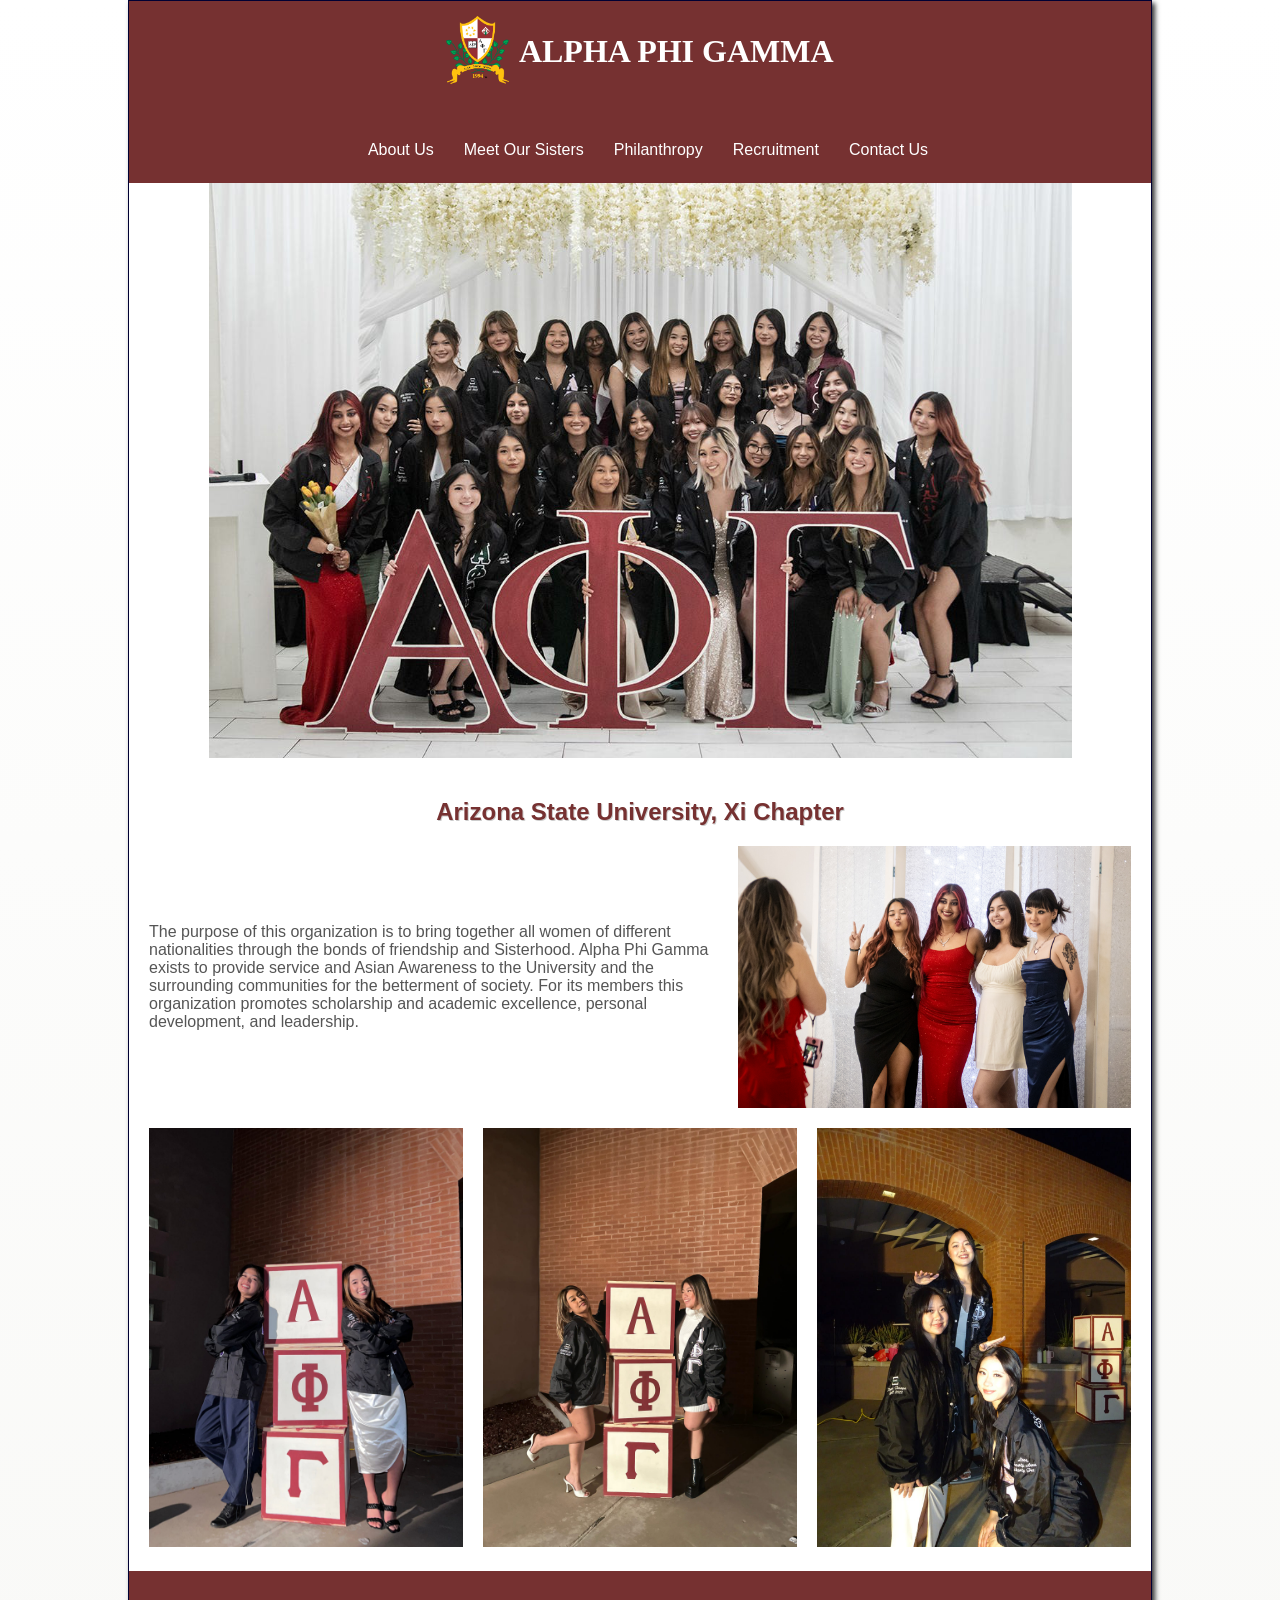
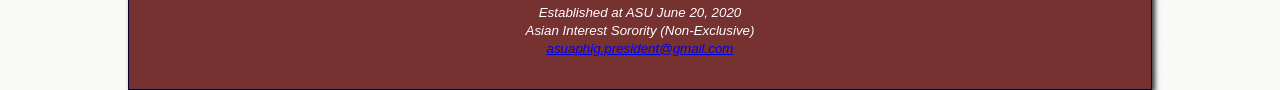
<file: index.html>
<!DOCTYPE html>
<html lang="en">
<head>
    <meta charset="UTF-8">
    <meta name="viewport" content="width=device-width, initial-scale=1.0">
    <link rel="stylesheet" href="aphig.css">
    <title>Home</title>
</head>
<body>
    <div id="wrapper">
        <header>
            <a href="index.html">
                <img src="image2.png" alt="Alpha Phi Gamma Logo">
                <h1>ALPHA PHI GAMMA</h1>
            </a>
        </header>
        <nav>
            <ul>
                <li><a href="about.html">About Us</a></li>
                <li><a href="sisters.html">Meet Our Sisters</a></li>
                <li><a href="philo.html">Philanthropy</a></li>
                <li><a href="join.html">Recruitment</a></li>
                <li><a href="contact.html">Contact Us</a></li>
            </ul>
        </nav>
        <div class="hero" id="homehero"></div>
        <main>
            <h2 class="center-text">Arizona State University, Xi Chapter</h2>
            <div class="purpose-section">
                <div class="purpose-text">
                    <ul>
                        <li>The purpose of this organization is to bring together all women of different nationalities through the bonds of friendship and Sisterhood. Alpha Phi Gamma exists to provide service and Asian Awareness to the University and the surrounding communities for the betterment of society. For its members this organization promotes scholarship and academic excellence, personal development, and leadership.</li>
                    </ul>
                </div>
                <img src="image1.png" alt="Purpose Image" class="purpose-image">
            </div>
            <div class="additional-images">
                <a href="about.html"><img src="image3.png" alt="About Us"></a>
                <a href="philo.html"><img src="image4.png" alt="Philanthropy"></a>
                <a href="join.html"><img src="image5.png" alt="Recruitment"></a>
            </div>
        </main>
        <footer>
            <small><i>Established at ASU June 20, 2020</i></small><br>
            <small><i>Asian Interest Sorority (Non-Exclusive)</i></small><br>
            <small><i><a href="mailto:asuaphig.president@gmail.com">asuaphig.president@gmail.com</a></i></small>
        </footer>
    </div>
</body>
</html>
</file>
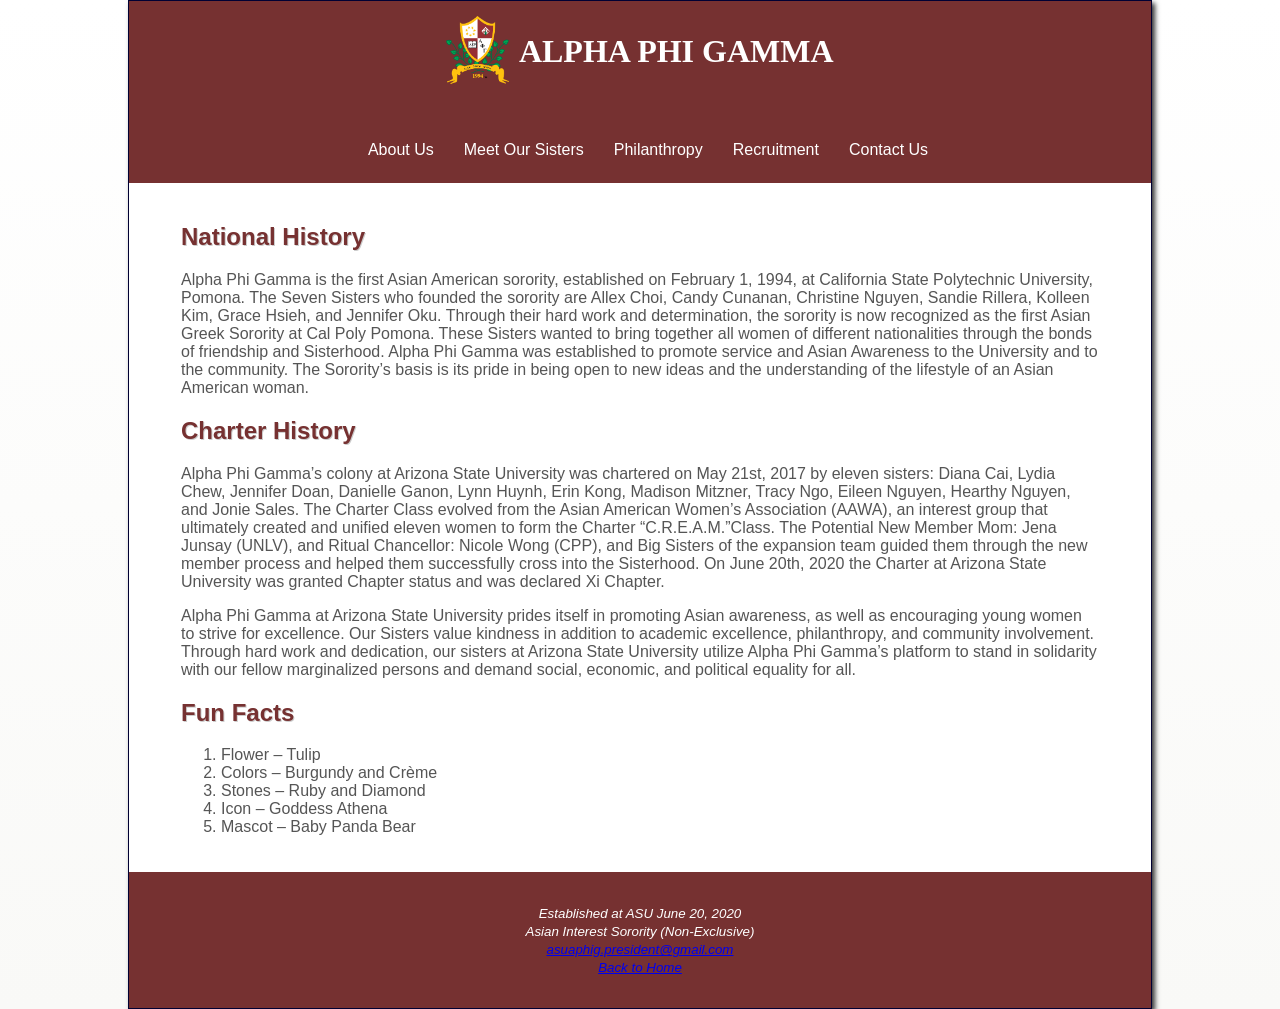
<file: about.html>
<!DOCTYPE html>
<html lang="en">
<head>
    <meta charset="UTF-8">
    <meta name="viewport" content="width=device-width, initial-scale=1.0">
    <meta name="description" content="Welcome to Alpha Phi Gamma at Arizona State University. Learn about our sisterhood, philanthropy, and how to join us.">
    <link rel="stylesheet" href="aphig.css">
    <title>About Us</title>
</head>
<body class="about">
    <div id="wrapper">
        <header>
            <a href="home.html">
                <img src="image2.png" alt="Alpha Phi Gamma Logo">
                <h1>ALPHA PHI GAMMA</h1>
            </a>
        </header>
        <nav>
            <ul>
                <li><a href="about.html">About Us</a></li>
                <li><a href="sisters.html">Meet Our Sisters</a></li>
                <li><a href="philo.html">Philanthropy</a></li>
                <li><a href="join.html">Recruitment</a></li>
                <li><a href="contact.html">Contact Us</a></li>
            </ul>
        </nav>
        <main>
            <section class="national-history-section">
                <div class="national-history-text">
                    <h2>National History</h2>
                    <p>Alpha Phi Gamma is the first Asian American sorority, established on February 1, 1994, at California State Polytechnic University, Pomona. The Seven Sisters who founded the sorority are Allex Choi, Candy Cunanan, Christine Nguyen, Sandie Rillera, Kolleen Kim, Grace Hsieh, and Jennifer Oku. Through their hard work and determination, the sorority is now recognized as the first Asian Greek Sorority at Cal Poly Pomona. These Sisters wanted to bring together all women of different nationalities through the bonds of friendship and Sisterhood. Alpha Phi Gamma was established to promote service and Asian Awareness to the University and to the community. The Sorority’s basis is its pride in being open to new ideas and the understanding of the lifestyle of an Asian American woman.</p>
            </section>
            <section class="charter-history-section">
                <h2>Charter History</h2>
                <p>Alpha Phi Gamma’s colony at Arizona State University was chartered on May 21st, 2017 by eleven sisters: Diana Cai, Lydia Chew, Jennifer Doan, Danielle Ganon, Lynn Huynh, Erin Kong, Madison Mitzner, Tracy Ngo, Eileen Nguyen, Hearthy Nguyen, and Jonie Sales. The Charter Class evolved from the Asian American Women’s Association (AAWA), an interest group that ultimately created and unified eleven women to form the Charter “C.R.E.A.M.”Class. The Potential New Member Mom: Jena Junsay (UNLV), and Ritual Chancellor: Nicole Wong (CPP), and Big Sisters of the expansion team guided them through the new member process and helped them successfully cross into the Sisterhood. On June 20th, 2020 the Charter at Arizona State University was granted Chapter status and was declared Xi Chapter.</p>
                <p>Alpha Phi Gamma at Arizona State University prides itself in promoting Asian awareness, as well as encouraging young women to strive for excellence. Our Sisters value kindness in addition to academic excellence, philanthropy, and community involvement. Through hard work and dedication, our sisters at Arizona State University utilize Alpha Phi Gamma’s platform to stand in solidarity with our fellow marginalized persons and demand social, economic, and political equality for all.</p>
            </section>
            <section class="fun-facts-section">
                <h2>Fun Facts</h2>
                <ol>
                    <li>Flower – Tulip</li>
                    <li>Colors – Burgundy and Crème</li>
                    <li>Stones – Ruby and Diamond</li>
                    <li>Icon – Goddess Athena</li>
                    <li>Mascot – Baby Panda Bear</li>
                </ol>
            </section>
        </main>
        <footer>
            <small><i>Established at ASU June 20, 2020</i></small><br>
            <small><i>Asian Interest Sorority (Non-Exclusive)</i></small><br>
            <small><i><a href="mailto:asuaphig.president@gmail.com">asuaphig.president@gmail.com</a></i></small><br>
            <small><i><a href="home.html">Back to Home</a></i></small>
        </footer>
    </div>
</body>
</html>
</file>
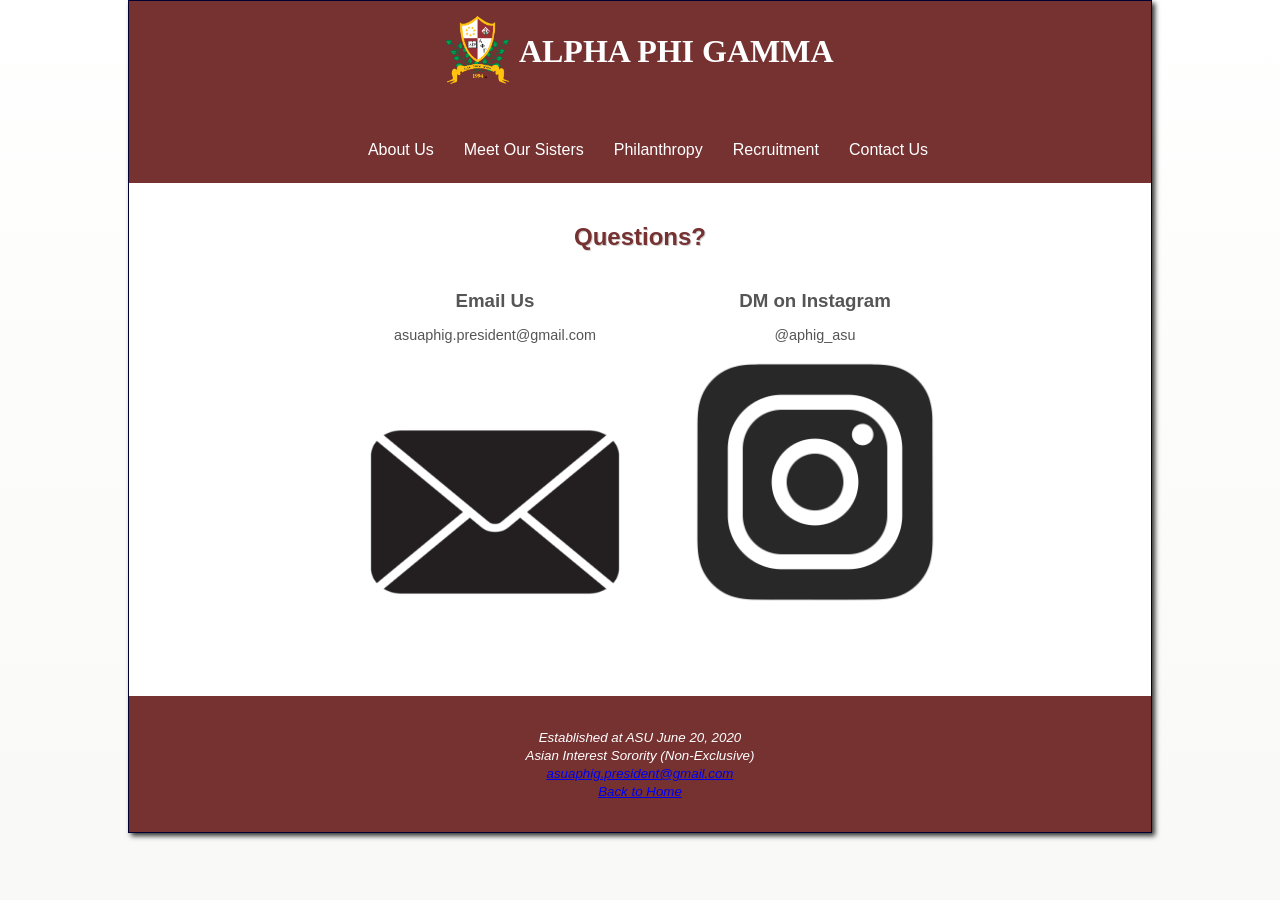
<file: contact.html>
<!DOCTYPE html>
<html lang="en">
<head>
    <meta charset="UTF-8">
    <meta name="viewport" content="width=device-width, initial-scale=1.0">
    <meta name="description" content="Get in touch with Alpha Phi Gamma at Arizona State University. Contact us via email or follow us on Instagram.">
    <link rel="stylesheet" href="aphig.css">
    <link rel="stylesheet" href="contact.css">
    <title>Contact Us</title>
</head>
<body class="contact">
    <div id="wrapper">
        <header>
            <a href="home.html">
                <img src="image2.png" alt="Alpha Phi Gamma Logo">
                <h1>ALPHA PHI GAMMA</h1>
            </a>
        </header>
        <nav>
            <ul>
                <li><a href="about.html">About Us</a></li>
                <li><a href="sisters.html">Meet Our Sisters</a></li>
                <li><a href="philo.html">Philanthropy</a></li>
                <li><a href="join.html">Recruitment</a></li>
                <li><a href="contact.html">Contact Us</a></li>
            </ul>
        </nav>
        <main>
            <section class="contact-section">
                <h2>Questions?</h2>
                <div class="contact-links">
                    <div class="contact-item">
                        <h3>Email Us</h3>
                        <p>asuaphig.president@gmail.com</p>
                        <a href="mailto:asuaphig.president@gmail.com" target="_blank">
                            <img src="email.png" alt="Email">
                        </a>
                    </div>
                    <div class="contact-item">
                        <h3>DM on Instagram</h3>
                        <p>@aphig_asu</p>
                        <a href="https://www.instagram.com/aphig_asu/" target="_blank">
                            <img src="insta.png" alt="Instagram">
                        </a>
                    </div>
                </div>
            </section>
        </main>
        <footer>
            <small><i>Established at ASU June 20, 2020</i></small><br>
            <small><i>Asian Interest Sorority (Non-Exclusive)</i></small><br>
            <small><i><a href="mailto:asuaphig.president@gmail.com">asuaphig.president@gmail.com</a></i></small><br>
            <small><i><a href="home.html">Back to Home</a></i></small>
        </footer>
    </div>
</body>
</html>
</file>
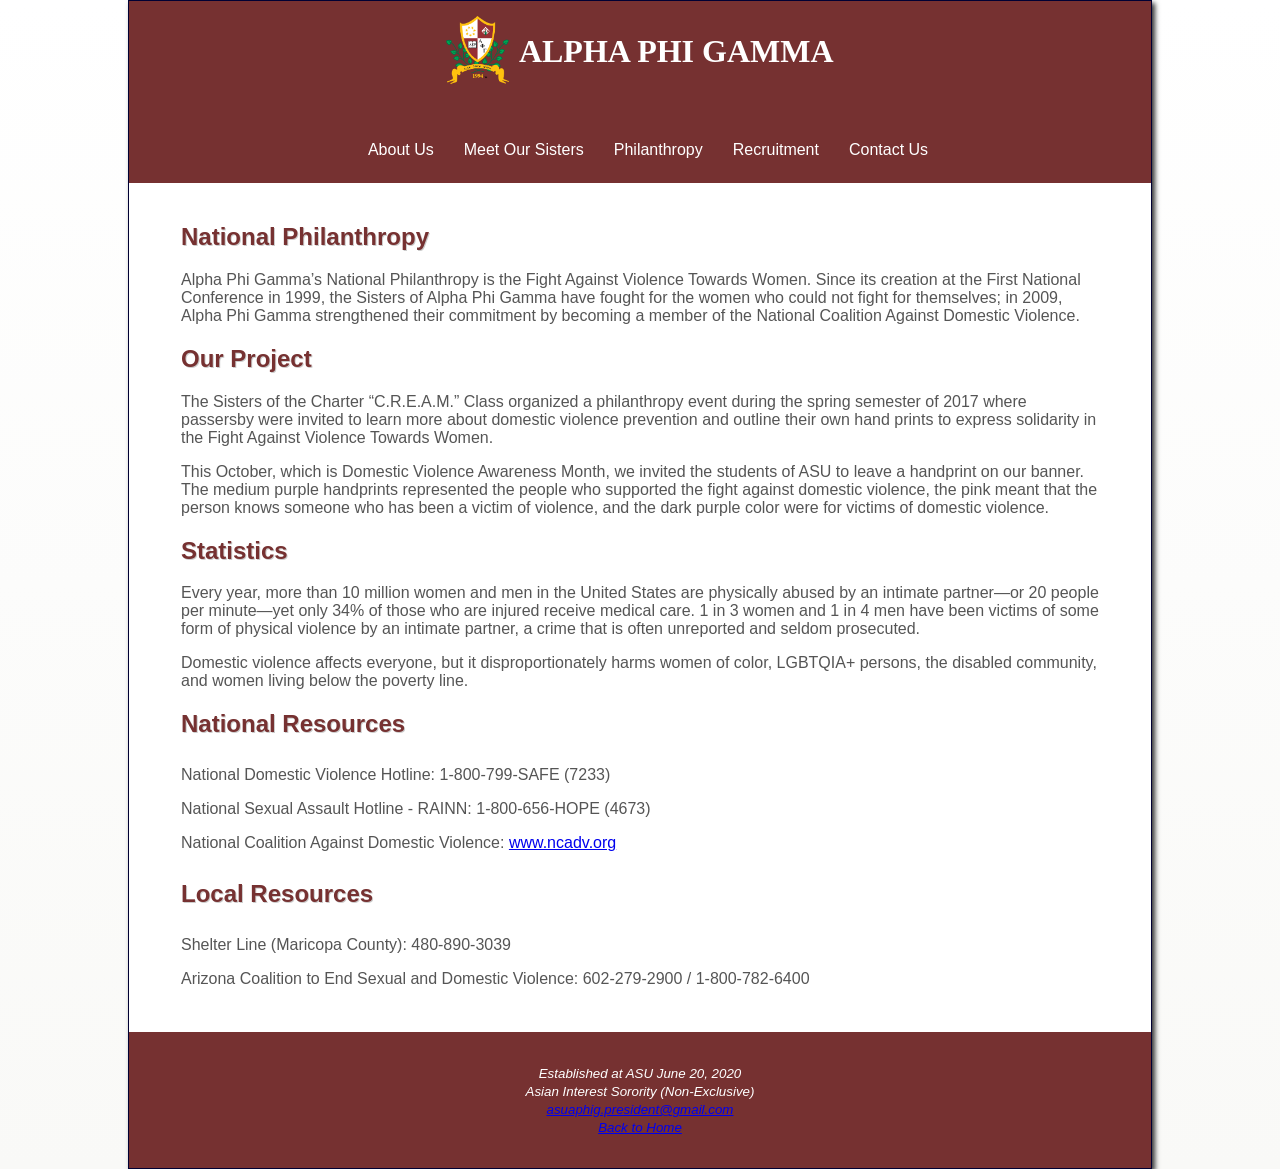
<file: philo.html>
<!DOCTYPE html>
<html lang="en">
<head>
    <meta charset="UTF-8">
    <meta name="viewport" content="width=device-width, initial-scale=1.0">
    <meta name="description" content="Learn about the philanthropic efforts of Alpha Phi Gamma at Arizona State University. Discover our mission and how we contribute to our community.">
    <link rel="stylesheet" href="aphig.css">
    <title>Philanthropy</title>
</head>
<body class="philo">
    <div id="wrapper">
        <header>
            <a href="home.html">
                <img src="image2.png" alt="Alpha Phi Gamma Logo">
                <h1>ALPHA PHI GAMMA</h1>
            </a>
        </header>
        <nav>
            <ul>
                <li><a href="about.html">About Us</a></li>
                <li><a href="sisters.html">Meet Our Sisters</a></li>
                <li><a href="philo.html">Philanthropy</a></li>
                <li><a href="join.html">Recruitment</a></li>
                <li><a href="contact.html">Contact Us</a></li>
            </ul>
        </nav>
        <main>
            <section class="philo-section">
                <h2>National Philanthropy</h2>
                <p>Alpha Phi Gamma’s National Philanthropy is the Fight Against Violence Towards Women. Since its creation at the First National Conference in 1999, the Sisters of Alpha Phi Gamma have fought for the women who could not fight for themselves; in 2009, Alpha Phi Gamma strengthened their commitment by becoming a member of the National Coalition Against Domestic Violence.</p>
            </section>
            <section class="philo-section">
                <h2>Our Project</h2>
                <p>The Sisters of the Charter “C.R.E.A.M.” Class organized a philanthropy event during the spring semester of 2017 where passersby were invited to learn more about domestic violence prevention and outline their own hand prints to express solidarity in the Fight Against Violence Towards Women.</p>
                <p>This October, which is Domestic Violence Awareness Month, we invited the students of ASU to leave a handprint on our banner. The medium purple handprints represented the people who supported the fight against domestic violence, the pink meant that the person knows someone who has been a victim of violence, and the dark purple color were for victims of domestic violence.</p>
            </section>
        </section>
        <section class="philo-section">
            <h2>Statistics</h2>
            <p>Every year, more than 10 million women and men in the United States are physically abused by an intimate partner—or 20 people per minute—yet only 34% of those who are injured receive medical care. 1 in 3 women and 1 in 4 men have been victims of some form of physical violence by an intimate partner, a crime that is often unreported and seldom prosecuted.</p>
            <p>Domestic violence affects everyone, but it disproportionately harms women of color, LGBTQIA+ persons, the disabled community, and women living below the poverty line.</p>
        </section>
            <section class="philo-section">
                <h2>National Resources</h2>
                <ul>
                    <li>National Domestic Violence Hotline: 1-800-799-SAFE (7233)</li>
                    <li>National Sexual Assault Hotline - RAINN: 1-800-656-HOPE (4673)</li>
                    <li>National Coalition Against Domestic Violence: <a href="https://www.ncadv.org/" target="_blank">www.ncadv.org</a></li>
                </ul>
            </section>
            <section class="philo-section">
                <h2>Local Resources</h2>
                <ul>
                    <li>Shelter Line (Maricopa County): 480-890-3039</li>
                    <li>Arizona Coalition to End Sexual and Domestic Violence: 602-279-2900 / 1-800-782-6400</li>
                </ul>
        </main>
        <footer>
            <small><i>Established at ASU June 20, 2020</i></small><br>
            <small><i>Asian Interest Sorority (Non-Exclusive)</i></small><br>
            <small><i><a href="mailto:asuaphig.president@gmail.com">asuaphig.president@gmail.com</a></i></small><br>
            <small><i><a href="home.html">Back to Home</a></i></small>
        </footer>
    </div>
</body>
</html>
</file>
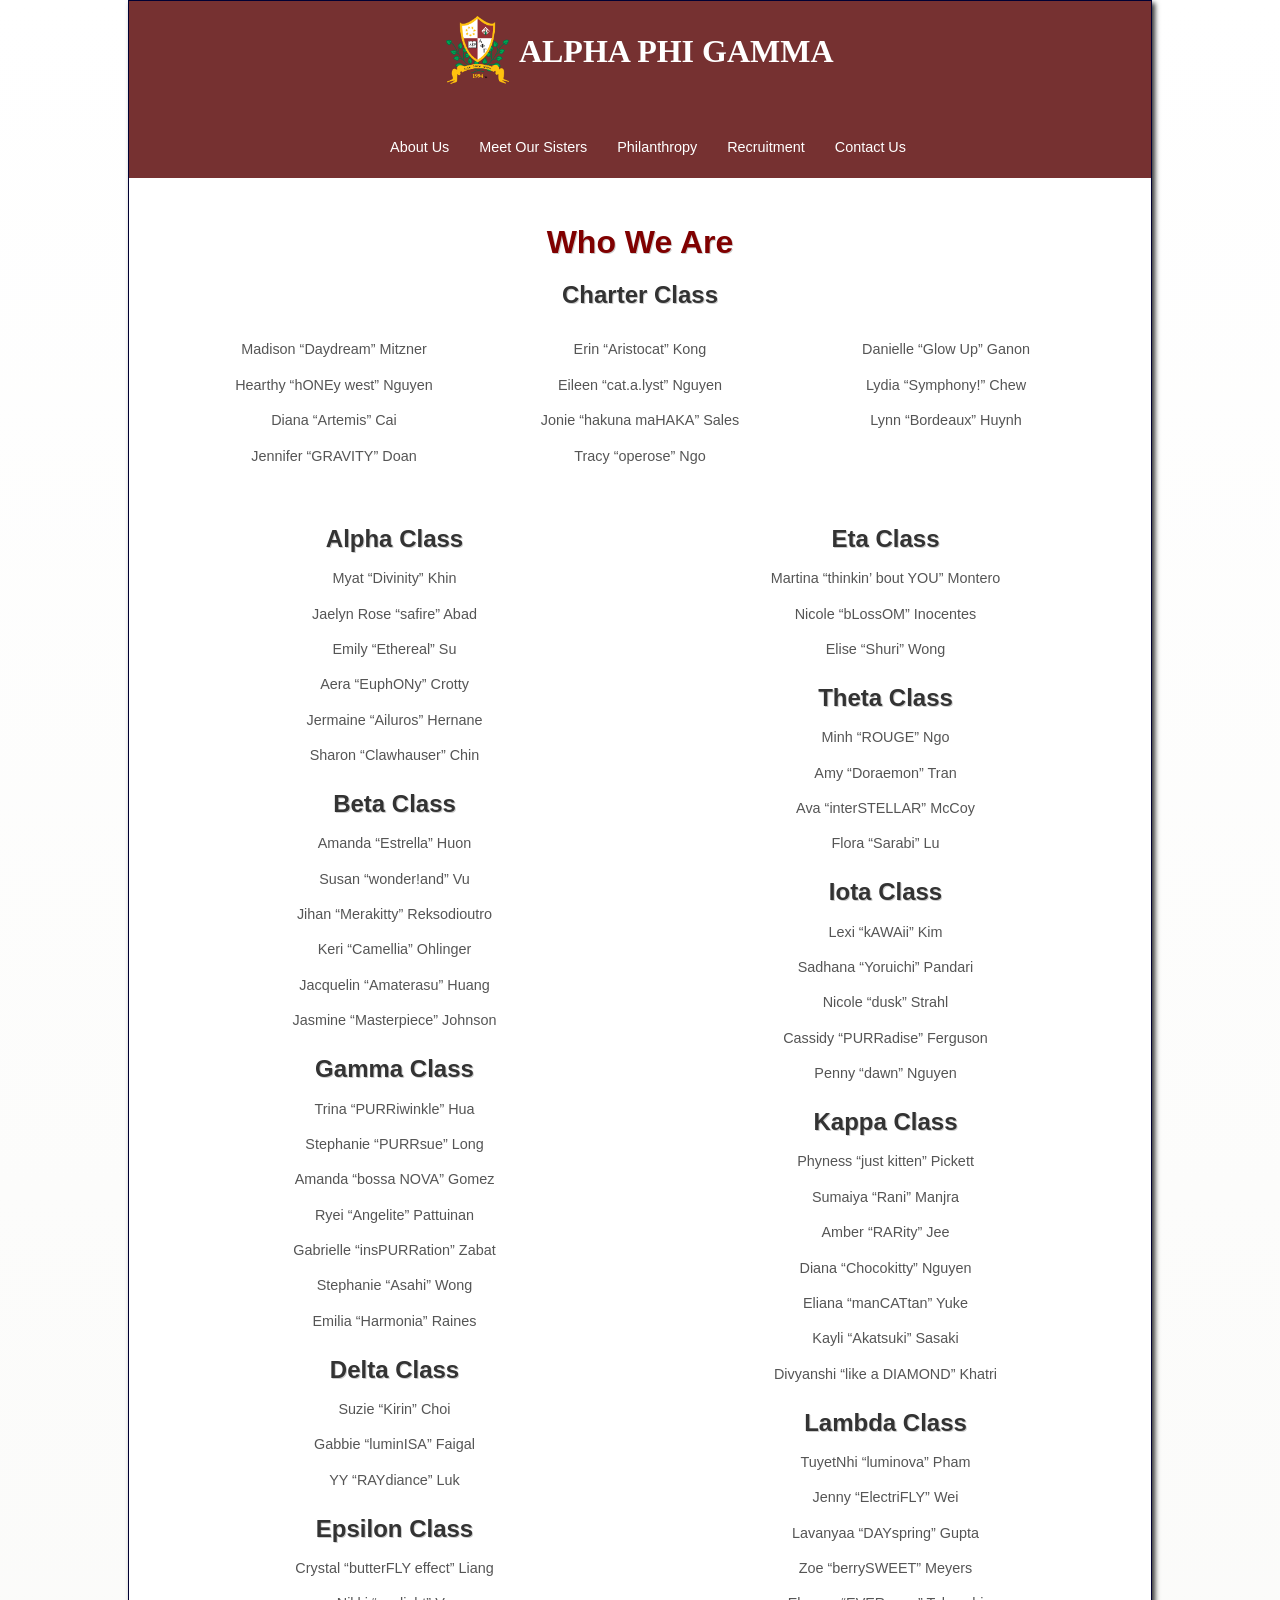
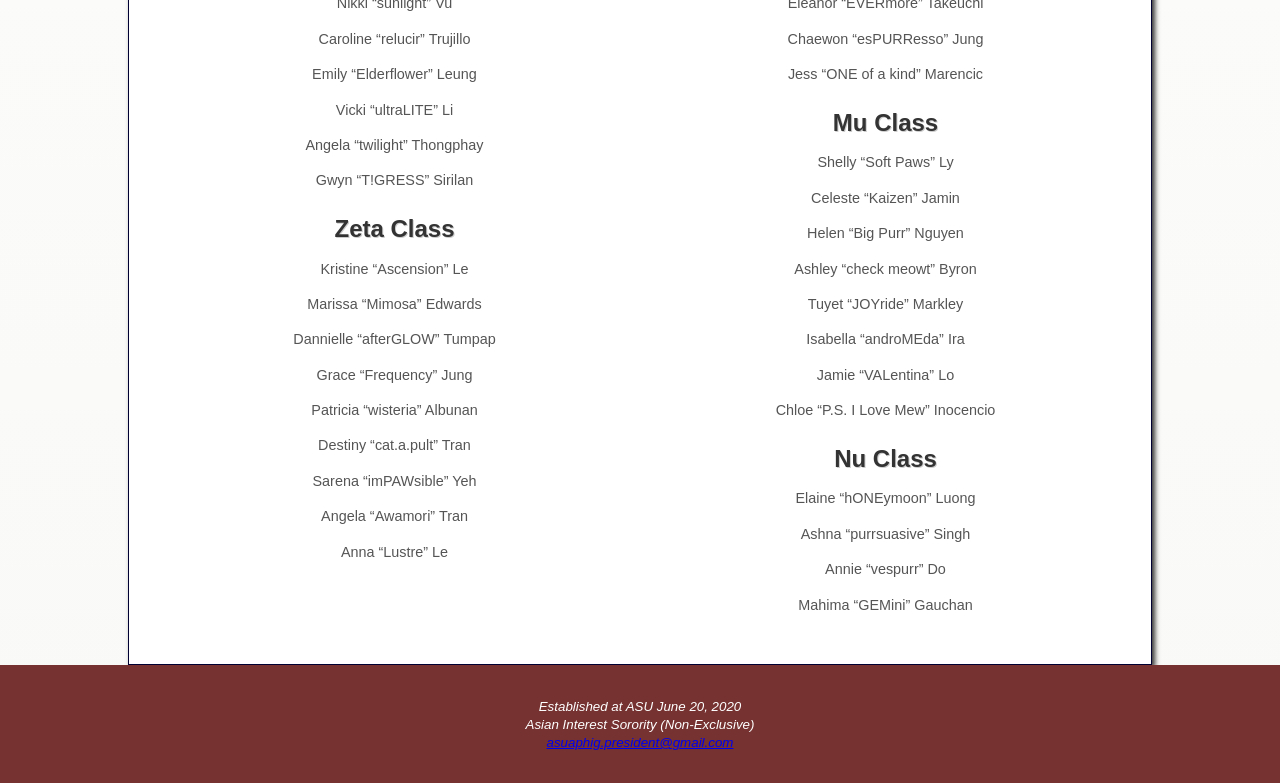
<file: sisters.html>
<!DOCTYPE html>
<html lang="en">
<head>
    <meta charset="UTF-8">
    <meta name="viewport" content="width=device-width, initial-scale=1.0">
    <meta name="description" content="Meet the sisters of Alpha Phi Gamma at Arizona State University. Learn about our members and their contributions.">
    <link rel="stylesheet" href="aphig.css">
    <link rel="stylesheet" href="sisters.css">
    <title>Meet Our Sisters</title>
</head>
<body>
    <div id="wrapper">
        <header>
            <a href="index.html">
                <img src="image2.png" alt="Alpha Phi Gamma Logo">
                <h1>ALPHA PHI GAMMA</h1>
            </a>
        </header>
        <nav>
            <ul>
                <li><a href="about.html">About Us</a></li>
                <li><a href="sisters.html">Meet Our Sisters</a></li>
                <li><a href="philo.html">Philanthropy</a></li>
                <li><a href="join.html">Recruitment</a></li>
                <li><a href="contact.html">Contact Us</a></li>
            </ul>
        </nav>
        <main>
            <section class="sisters-section">
                <h2 class="title">Who We Are</h2>
                <h2>Charter Class</h2>
                <div class="three-columns">
                    <div class="column">
                        <ul>
                            <li>Madison “Daydream” Mitzner</li>
                            <li>Hearthy “hONEy west” Nguyen</li>
                            <li>Diana “Artemis” Cai</li>
                            <li>Jennifer “GRAVITY” Doan</li>
                        </ul>
                    </div>
                    <div class="column">
                        <ul>
                            <li>Erin “Aristocat” Kong</li>
                            <li>Eileen “cat.a.lyst” Nguyen</li>
                            <li>Jonie “hakuna maHAKA” Sales</li>
                            <li>Tracy “operose” Ngo</li>
                        </ul>
                    </div>
                    <div class="column">
                        <ul>
                            <li>Danielle “Glow Up” Ganon</li>
                            <li>Lydia “Symphony!” Chew</li>
                            <li>Lynn “Bordeaux” Huynh</li>
                        </ul>
                    </div>
                </div>
            </section>
                <div class="two-columns">
                    <div class="column">
                        <h2>Alpha Class</h2>
                        <ul>
                            <li>Myat “Divinity” Khin</li>
                            <li>Jaelyn Rose “safire” Abad</li>
                            <li>Emily “Ethereal” Su</li>
                            <li>Aera “EuphONy” Crotty</li>
                            <li>Jermaine “Ailuros” Hernane</li>
                            <li>Sharon “Clawhauser” Chin</li>
                        </ul>

                        <h2>Beta Class</h2>
                        <ul>
                            <li>Amanda “Estrella” Huon</li>
                            <li>Susan “wonder!and” Vu</li>
                            <li>Jihan “Merakitty” Reksodioutro</li>
                            <li>Keri “Camellia” Ohlinger</li>
                            <li>Jacquelin “Amaterasu” Huang</li>
                            <li>Jasmine “Masterpiece” Johnson</li>
                        </ul>

                        <h2>Gamma Class</h2>
                        <ul>
                            <li>Trina “PURRiwinkle” Hua</li>
                            <li>Stephanie “PURRsue” Long</li>
                            <li>Amanda “bossa NOVA” Gomez</li>
                            <li>Ryei “Angelite” Pattuinan</li>
                            <li>Gabrielle “insPURRation” Zabat</li>
                            <li>Stephanie “Asahi” Wong</li>
                            <li>Emilia “Harmonia” Raines</li>
                        </ul>

                        <h2>Delta Class</h2>
                        <ul>
                            <li>Suzie “Kirin” Choi</li>
                            <li>Gabbie “luminISA” Faigal</li>
                            <li>YY “RAYdiance” Luk</li>
                        </ul>

                        <h2>Epsilon Class</h2>
                        <ul>
                            <li>Crystal “butterFLY effect” Liang</li>
                            <li>Nikki “sunlight” Vu</li>
                            <li>Caroline “relucir” Trujillo</li>
                            <li>Emily “Elderflower” Leung</li>
                            <li>Vicki “ultraLITE” Li</li>
                            <li>Angela “twilight” Thongphay</li>
                            <li>Gwyn “T!GRESS” Sirilan</li>
                        </ul>

                        <h2>Zeta Class</h2>
                        <ul>
                            <li>Kristine “Ascension” Le</li>
                            <li>Marissa “Mimosa” Edwards</li>
                            <li>Dannielle “afterGLOW” Tumpap</li>
                            <li>Grace “Frequency” Jung</li>
                            <li>Patricia “wisteria” Albunan</li>
                            <li>Destiny “cat.a.pult” Tran</li>
                            <li>Sarena “imPAWsible” Yeh</li>
                            <li>Angela “Awamori” Tran</li>
                            <li>Anna “Lustre” Le</li>
                        </ul>
                    </div>

                    <div class="column">
                        <h2>Eta Class</h2>
                        <ul>
                            <li>Martina “thinkin’ bout YOU” Montero</li>
                            <li>Nicole “bLossOM” Inocentes</li>
                            <li>Elise “Shuri” Wong</li>
                        </ul>

                        <h2>Theta Class</h2>
                        <ul>
                            <li>Minh “ROUGE” Ngo</li>
                            <li>Amy “Doraemon” Tran</li>
                            <li>Ava “interSTELLAR” McCoy</li>
                            <li>Flora “Sarabi” Lu</li>
                        </ul>

                        <h2>Iota Class</h2>
                        <ul>
                            <li>Lexi “kAWAii” Kim</li>
                            <li>Sadhana “Yoruichi” Pandari</li>
                            <li>Nicole “dusk” Strahl</li>
                            <li>Cassidy “PURRadise” Ferguson</li>
                            <li>Penny “dawn” Nguyen</li>
                        </ul>

                        <h2>Kappa Class</h2>
                        <ul>
                            <li>Phyness “just kitten” Pickett</li>
                            <li>Sumaiya “Rani” Manjra</li>
                            <li>Amber “RARity” Jee</li>
                            <li>Diana “Chocokitty” Nguyen</li>
                            <li>Eliana “manCATtan” Yuke</li>
                            <li>Kayli “Akatsuki” Sasaki</li>
                            <li>Divyanshi “like a DIAMOND” Khatri</li>
                        </ul>

                        <h2>Lambda Class</h2>
                        <ul>
                            <li>TuyetNhi “luminova” Pham</li>
                            <li>Jenny “ElectriFLY” Wei</li>
                            <li>Lavanyaa “DAYspring” Gupta</li>
                            <li>Zoe “berrySWEET” Meyers</li>
                            <li>Eleanor “EVERmore” Takeuchi</li>
                            <li>Chaewon “esPURResso” Jung</li>
                            <li>Jess “ONE of a kind” Marencic</li>
                        </ul>

                        <h2>Mu Class</h2>
                        <ul>
                            <li>Shelly “Soft Paws” Ly</li>
                            <li>Celeste “Kaizen” Jamin</li>
                            <li>Helen “Big Purr” Nguyen</li>
                            <li>Ashley “check meowt” Byron</li>
                            <li>Tuyet “JOYride” Markley</li>
                            <li>Isabella “androMEda” Ira</li>
                            <li>Jamie “VALentina” Lo</li>
                            <li>Chloe “P.S. I Love Mew” Inocencio</li>
                        </ul>

                        <h2>Nu Class</h2>
                        <ul>
                            <li>Elaine “hONEymoon” Luong</li>
                            <li>Ashna “purrsuasive” Singh</li>
                            <li>Annie “vespurr” Do</li>
                            <li>Mahima “GEMini” Gauchan</li>
                        </ul>
                    </div>
                </div>
            </div>
        </main>
        <footer>
            <small><i>Established at ASU June 20, 2020</i></small><br>
            <small><i>Asian Interest Sorority (Non-Exclusive)</i></small><br>
            <small><i><a href="mailto:asuaphig.president@gmail.com">asuaphig.president@gmail.com</a></i></small>
        </footer>
    </div>
</body>
</html>
</file>
<file: aphig.css>
* {
    box-sizing: border-box;
}

body {
    background-color: #F9F9F7;
    background-image: linear-gradient(to bottom, #ffffff, #F9F9F7);
    background-repeat: no-repeat;
    color: #555555;
    font-family: 'Roboto', Arial, Helvetica, sans-serif;
    margin: 0;
    padding: 0;
}

#wrapper {
    width: 80%;
    margin: 0 auto;
    background-color: #FFFFFF;
    min-width: 960px;
    max-width: 2048px;
    box-shadow: 3px 3px 5px #333333;
}

header {
    background-color: #763131;
    color: #FFFFFF;
    text-align: center;
    padding: 15px 0;
    display: flex;
    flex-direction: column;
    align-items: center;
    justify-content: center;
}

header a {
    display: flex;
    align-items: center;
    text-decoration: none;
    color: #FFFFFF;
}

header img {
    height: 70px;
    margin-right: 10px;
}

h1 {
    margin: 0;
    font-family: 'Times New Roman', Times, serif; /* Set the title font to Times New Roman */
}

nav {
    background-color: #763131;
    text-align: center;
    padding: 1em 0;
}

nav ul {
    list-style-type: none;
    margin: 0;
    padding: 0;
    display: flex;
    justify-content: center;
}

nav ul li {
    margin: 0 15px;
}

nav ul li a {
    text-decoration: none;
    color: #FFFFFF;
}

main {
    padding: 20px;
    display: block;
}

h2 {
    color: #763131;
    text-shadow: 1px 1px #CCCCCC;
}

footer {
    padding: 2em;
    background-color: #763131;
    color: white;
    text-align: center;
}

#homehero {
    width: 100%;
    background-image: url('image6.png');
    background-size: contain;
    background-position: center;
    background-repeat: no-repeat;
    height: auto;
    aspect-ratio: 16 / 9;
}

ul {
    list-style-type: none;
    padding: 0;
}

ul li {
    padding: 0.5em 0;
}

address {
    font-style: normal;
}

/* Media Queries */
@media (max-width: 768px) {
    section {
        float: none;
        width: 100%;
        margin: 1em 0;
        padding: 0 1em;
    }

    #homehero {
        aspect-ratio: auto;
        height: 200px;
    }

    footer {
        margin-left: 0;
    }

    .purpose-section {
        flex-direction: column;
    }

    .purpose-image {
        width: 100%;
        margin-left: 0;
        margin-top: 20px;
    }

    .additional-images {
        flex-direction: column;
    }

    .additional-images a {
        width: 100%;
        margin-bottom: 20px;
    }
}

@media (min-width: 600px) {
    .flow {
        display: flex;
        flex-direction: row;
    }

    section {
        flex: 1;
        margin: 0 2em;
    }

    nav ul {
        display: flex;
        justify-content: space-between;
        padding: 0 1em;
    }

    nav ul li {
        border-bottom: none;
    }

    form {
        display: grid;
        grid-template-columns: 6em 1fr;
        grid-gap: 1em;
        width: 60%;
        max-width: 30em;
    }

    form input[type="submit"] {
        grid-column: 2;
        width: 9em;
    }
}

@media (min-width: 1024px) {
    #wrapper {
        margin: 0 auto;
        width: 80%;
        border: 1px solid #000033;
        box-shadow: 3px 3px 5px #333333;
    }

    nav {
        text-align: left;
        padding-left: 1em;
    }

    nav ul {
        flex-direction: row;
        justify-content: center;
        padding-top: 1em;
    }

    #wrapper {
        display: grid;
        grid-template-areas:
            "header header"
            "nav nav"
            "homehero homehero"
            "center-text center-text"
            "main main"
            "footer footer";
        grid-template-columns: 1fr;
        grid-template-rows: auto auto auto auto 1fr auto;
    }

    header {
        grid-area: header;
    }

    nav {
        grid-area: nav;
    }

    main {
        grid-area: main;
    }

    footer {
        grid-area: footer;
    }

    .center-text {
        grid-area: center-text;
    }
}

.center-text {
    text-align: center;
    margin: 20px 0;
}

.purpose-section {
    display: flex;
    align-items: center;
    justify-content: space-between;
}

.purpose-image {
    width: 40%; 
    margin-left: 20px;
    float: right;
}

.purpose-text {
    flex: 1;
}

.additional-images {
    display: flex;
    justify-content: space-between;
    margin-top: 20px;
}

.additional-images a {
    width: 32%;
}

.additional-images img {
    width: 100%;
    height: auto;
}
</file>
<file: contact.css>
.contact-section h2 {
    color: #763131;
    text-shadow: 1px 1px #CCCCCC;
    text-align: center;
}

.contact-links {
    display: flex;
    justify-content: center;
    gap: 40px;
    text-align: center;
}

.contact-item {
    display: flex;
    flex-direction: column;
    align-items: center;
}

.contact-item h3 {
    margin-bottom: 10px;
}

.contact-links img {
    width: 310px;
    margin-bottom: 5px;
}

.contact-item img[alt="Instagram"] {
    width: 250px;
}

.contact-item p {
    font-size: 0.9em;
    color: #555;
    margin-top: 5px; 
}
</file>
<file: sisters.css>
.container {
    display: flex;
    flex-direction: column;
    align-items: center;
    margin: 20px;
}

.top-center {
    width: 100%;
    text-align: center;
    margin-bottom: 20px;
}

.three-columns, .two-columns {
    display: flex;
    justify-content: space-between;
    width: 100%;
    flex-wrap: wrap;
}

.column {
    flex: 1;
    min-width: 250px;
    margin: 10px;
    text-align: center;
}

h2, h3 {
    color: #333;
    text-align: center;
    margin-bottom: 10px; 
}

h2.title {
    color: maroon;
    font-size: 2em; 
}

ul {
    list-style-type: none;
    padding: 0;
    text-align: center;
    font-size: 0.9em;
    margin-top: 0; 
}

li {
    margin: 5px 0;
}
</file>
